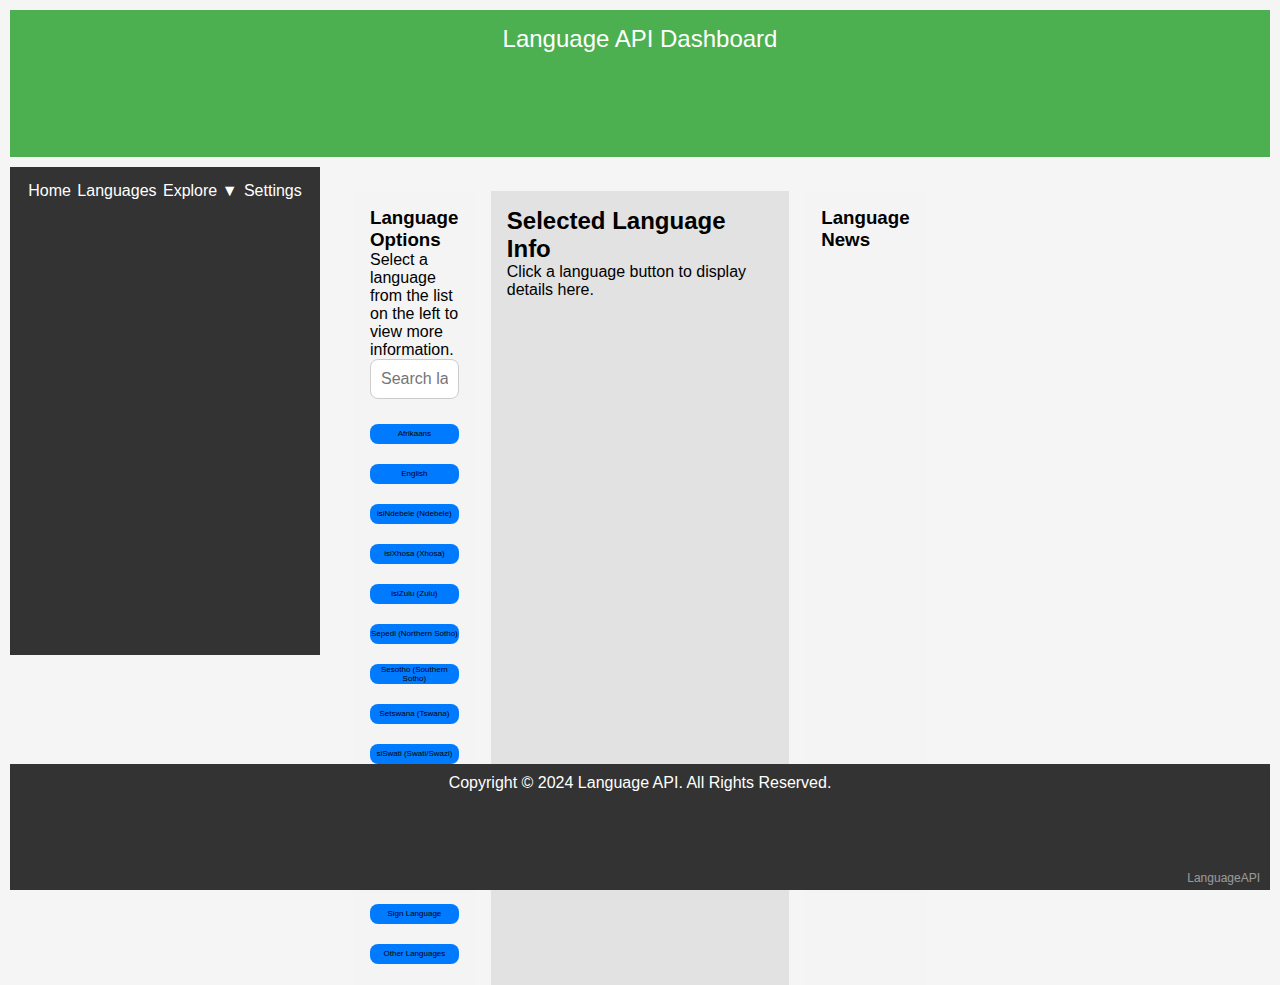
<file: v1.0.1/index.html>
<!DOCTYPE html>
<html lang="en">

<head>
  <meta charset="UTF-8">
  <meta name="viewport" content="width=device-width, initial-scale=1.0">
  <title>Language API - Layout with Dropdown Menu</title>
  <link rel="stylesheet" href="styles.css">
  <style>
   
  </style>
</head>

<body>
  <div class="grid-container">
    <!-- Header Section -->
    <header class="header">Language API Dashboard</header>

    <!-- Navigation Section with Dropdown Menu -->
    <nav class="nav">
      <ul class="nav-menu">
        <li><a href="#">Home</a></li>
        <li><a href="#">Languages</a></li>
        <li class="dropdown">
          <a href="#" class="dropdown-btn">Explore ▼</a>
          <ul class="dropdown-menu">
            <li><a href="#">About</a></li>
            <li><a href="#">Contact</a></li>
            <li><a href="#">Portfolio</a></li>
            <li><a href="#">Clans</a></li>
            <li><a href="#">Races</a></li>
            <li><a href="#">Tribes</a></li>
            <li><a href="#">Cultures</a></li>
            <li><a href="#">Traditions</a></li>
            <li><a href="#">Heritage</a></li>
            <li><a href="#">Calendar</a></li>
          </ul>
        </li>
        <li><a href="#">Settings</a></li>
      </ul>
    </nav>
<div class="container">
  

    <!-- Left Sidebar -->
    <aside class="left-sidebar">
      <h3>Language Options</h3>

      <p>Select a language from the list on the left to view more information.</p>

      <input type="text" id="search" placeholder="Search languages..." />
      <div id="buttonContainer" class="button-container"></div> <!-- Buttons generated here -->
    </aside>

    <!-- Main Content -->
    <main class="main-content">
      <h2>Selected Language Info</h2>
      <p id="languageInfo">Click a language button to display details here.</p>
    </main>

    <!-- Right Sidebar -->
    <aside class="right-sidebar">
      
      <h3>Language News</h3>
    </aside>
  </div>
    <!-- Footer Section -->
    <footer class="footer">
      Copyright © 2024 Language API. All Rights Reserved.
      <span class="watermark">LanguageAPI</span>
    </footer>
  </div>

  <script src="languageAPI.js"></script>
</body>

</html>
</file>
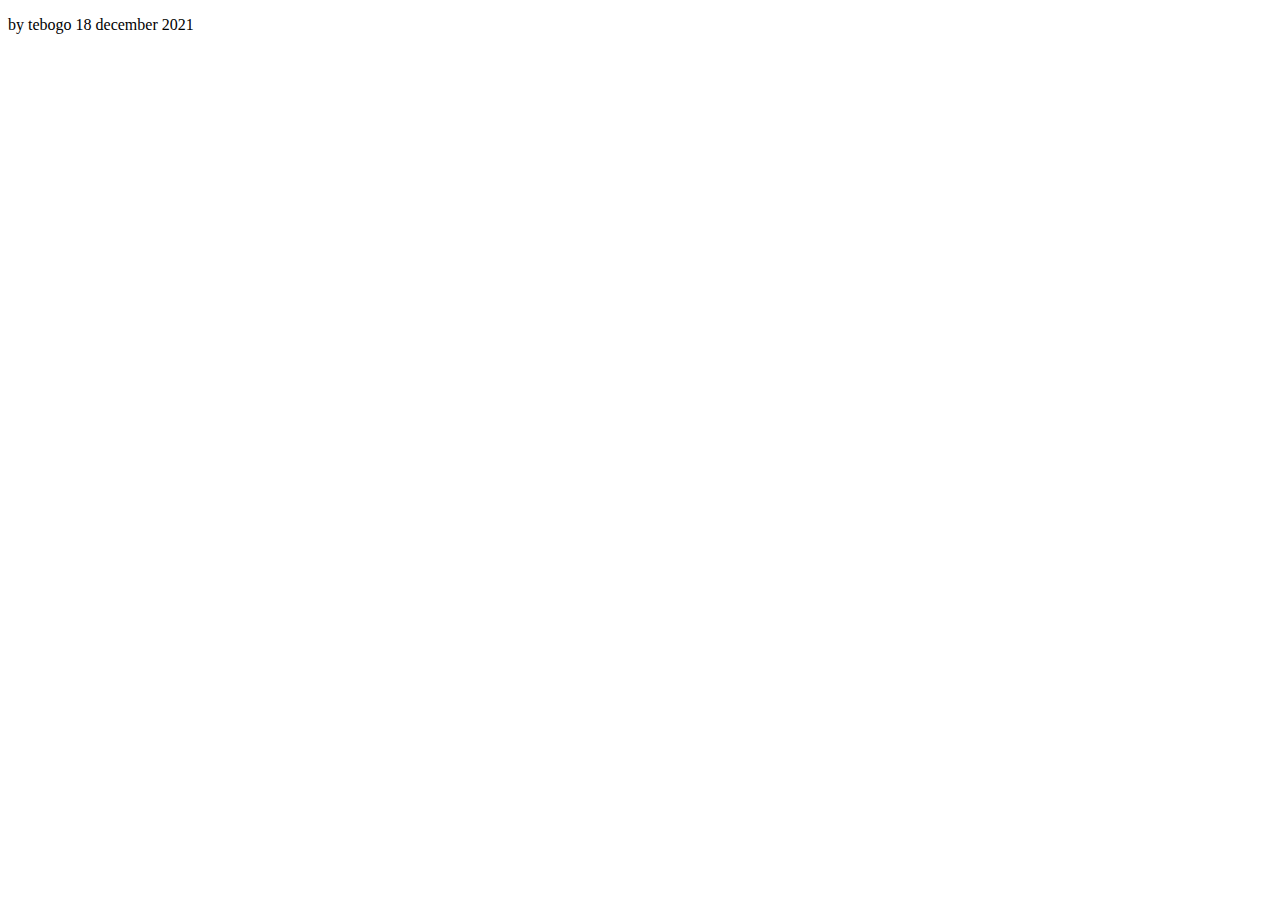
<file: v1.0.0/South Africa languages.html>
<!DOCTYPE html>

<html><head><meta http-equiv="Content-Type" content="text/html; charset=UTF-8">

<style>

button {
    display: inline-block;
    color: auto;
    text-align: center;
    padding: 14px 16px;
    text-decoration: none;
}
.Sign{background-color: pink;}
.Zulu{background-color: pink;}
.SePedi{background-color: pink;}
.Shangane{background-color: pink;}
.Ndebele{background-color: pink;}
.Afrikaans{background-color: pink;}
.Sotho{background-color: pink;}
.Tswana{background-color: pink;}
.Xhosa{background-color: pink;}
.Swati{background-color: pink;}
.Venḓa{background-color: pink;}
.Khoisan{background-color: pink;}
.English{background-color: pink;}
.other{background-color: pink;}
.defaultBtn{background-color: rgb(221, 221, 221);}
</style>
</head>


<body>



<p id="loadBtns"></p>

<footer>by tebogo 18 december 2021</footer>
<script >

for(var i = 0; i < 14; i++){
    document.getElementById("loadBtns").innerHTML += showBtn[i];  
      }

</script>
<script>
var showBtn = [
"<button id='SignLanguage'>Sign Language</button>",   
"<button id='ZuluLanguage'>Zulu</button>",
"<button id='SepediLanguage'>SePedi(Northern Sotho)</button>", 
"<button id='ShanganeLanguage'>Shangane(Tsonga)</button>",  
"<button id='NdebeleLanguage'>Ndebele</button>",
"<button id='AfrikaansLanguage'>Afrikaans</button>",
"<button id='SothoLanguage'>Sotho(Southern Sotho)</button>",  
"<button id='TswanaLanguage'>Tswana</button>", 
"<button id='XhosaLanguage'>Xhosa</button>",
"<button id='SwatiLanguage'>Swati</button>",  
"<button id='VenḓaLanguage'>Venḓa</button>", 
"<button id='KhoisanLanguage'>Khoisan</button>", 
"<button id='EnglishLanguage'>English</button>",
"<button id='OtherLanguages'>Other</button>" 
];
let langBtn0 = document.getElementById("SignLanguage");
let langBtn1 = document.getElementById("ZuluLanguage");
let langBtn2 = document.getElementById("SepediLanguage");
let langBtn3 = document.getElementById("ShanganeLanguage");
let langBtn4 = document.getElementById("NdebeleLanguage");
let langBtn5 = document.getElementById("AfrikaansLanguage");
let langBtn6 = document.getElementById("SothoLanguage");
let langBtn7 = document.getElementById("TswanaLanguage");
let langBtn8 = document.getElementById("XhosaLanguage");
let langBtn9 = document.getElementById("SwatiLanguage");
let langBtn10 = document.getElementById("VenḓaLanguage");
let langBtn11 = document.getElementById("KhoisanLanguage");
let langBtn12 = document.getElementById("EnglishLanguage");
let langBtn13 = document.getElementById("OtherLanguages");

if(localStorage.langStored == "Sign" ){
	langBtn0.className = localStorage.langStored;
}else{}
if(localStorage.langStored == "Zulu"){
	langBtn1.className = localStorage.langStored;
}
if(localStorage.langStored == "SePedi"){
	langBtn2.className = localStorage.langStored;
} 
if(localStorage.langStored == "Shangane"){
	langBtn3.className = localStorage.langStored;
}
if(localStorage.langStored == "Ndebele"){
	langBtn4.className = localStorage.langStored;
}
if(localStorage.langStored == "Afrikaans"){
	langBtn5.className = localStorage.langStored;
}
if(localStorage.langStored == "Sotho"){
	langBtn6.className = localStorage.langStored;
}
if(localStorage.langStored == "Tswana" ){
	langBtn7.className = localStorage.langStored;
}
if(localStorage.langStored == "Xhosa"){
	langBtn8.className = localStorage.langStored;
}
if(localStorage.langStored == "Swati"){
	langBtn9.className = localStorage.langStored;
}  
if(localStorage.langStored == "Venḓa" ){
	langBtn10.className = localStorage.langStored;
}
if(localStorage.langStored == "Khoisan"){
	langBtn11.className = localStorage.langStored;
}
if(localStorage.langStored == "English"){
	langBtn12.className = localStorage.langStored;
}
if(localStorage.langStored == "other"){
	langBtn13.className = localStorage.langStored;
}



langBtn0.addEventListener("click", function(){
  
  localStorage.langStored = "Sign"; 
  langBtn0.className = localStorage.langStored;
 langBtn1.removeAttribute('class', 'Zulu');
 langBtn2.removeAttribute('class', 'SePedi');
 langBtn3.removeAttribute('class', 'Shangane');
 langBtn4.removeAttribute('class', 'Ndebele');
 langBtn5.removeAttribute('class', 'Afrikaans');
 langBtn6.removeAttribute('class', 'Sotho');
 langBtn7.removeAttribute('class', 'Tswana');
 langBtn8.removeAttribute('class', 'Xhosa');
 langBtn9.removeAttribute('class', 'Swati');
 langBtn10.removeAttribute('class', 'Venḓa');
 langBtn11.removeAttribute('class', 'Khoisan');
 langBtn12.removeAttribute('class', 'English');
 langBtn13.removeAttribute('class', 'other');
} );
langBtn1.addEventListener("click", function(){
  localStorage.langStored = "Zulu"; 
  langBtn1.className = localStorage.langStored;
 
 langBtn0.removeAttribute('class', 'Sign');
 langBtn2.removeAttribute('class', 'SePedi');
 langBtn3.removeAttribute('class', 'Shangane');
 langBtn4.removeAttribute('class', 'Ndebele');
 langBtn5.removeAttribute('class', 'Afrikaans');
 langBtn6.removeAttribute('class', 'Sotho');
 langBtn7.removeAttribute('class', 'Tswana');
 langBtn8.removeAttribute('class', 'Xhosa');
 langBtn9.removeAttribute('class', 'Swati');
 langBtn10.removeAttribute('class', 'Venḓa');
 langBtn11.removeAttribute('class', 'Khoisan');
 langBtn12.removeAttribute('class', 'English');
 langBtn13.removeAttribute('class', 'other');


} );
langBtn2.addEventListener("click", function(){
  localStorage.langStored = "SePedi";  
  langBtn2.className = localStorage.langStored;
 langBtn0.removeAttribute('class', 'Sign');
 langBtn1.removeAttribute('class', 'Zulu');
 langBtn3.removeAttribute('class', 'Shangane');
 langBtn4.removeAttribute('class', 'Ndebele');
 langBtn5.removeAttribute('class', 'Afrikaans');
 langBtn6.removeAttribute('class', 'Sotho');
 langBtn7.removeAttribute('class', 'Tswana');
 langBtn8.removeAttribute('class', 'Xhosa');
 langBtn9.removeAttribute('class', 'Swati');
 langBtn10.removeAttribute('class', 'Venḓa');
 langBtn11.removeAttribute('class', 'Khoisan');
 langBtn12.removeAttribute('class', 'English');
 langBtn13.removeAttribute('class', 'other');
} );
langBtn3.addEventListener("click", function(){
  localStorage.langStored = "Shangane"; 
  langBtn3.className = localStorage.langStored;
 langBtn0.removeAttribute('class', 'Sign');
 langBtn1.removeAttribute('class', 'Zulu');
 langBtn2.removeAttribute('class', 'SePedi');
 langBtn4.removeAttribute('class', 'Ndebele');
 langBtn5.removeAttribute('class', 'Afrikaans');
 langBtn6.removeAttribute('class', 'Sotho');
 langBtn7.removeAttribute('class', 'Tswana');
 langBtn8.removeAttribute('class', 'Xhosa');
 langBtn9.removeAttribute('class', 'Swati');
 langBtn10.removeAttribute('class', 'Venḓa');
 langBtn11.removeAttribute('class', 'Khoisan');
 langBtn12.removeAttribute('class', 'English');
 langBtn13.removeAttribute('class', 'other');
} );
langBtn4.addEventListener("click", function(){
  localStorage.langStored = "Ndebele"; 
  langBtn4.className = localStorage.langStored;
 langBtn0.removeAttribute('class', 'Sign');
 langBtn1.removeAttribute('class', 'Zulu');
 langBtn2.removeAttribute('class', 'SePedi');
 langBtn3.removeAttribute('class', 'Shangane');
 langBtn5.removeAttribute('class', 'Afrikaans');
 langBtn6.removeAttribute('class', 'Sotho');
 langBtn7.removeAttribute('class', 'Tswana');
 langBtn8.removeAttribute('class', 'Xhosa');
 langBtn9.removeAttribute('class', 'Swati');
 langBtn10.removeAttribute('class', 'Venḓa');
 langBtn11.removeAttribute('class', 'Khoisan');
 langBtn12.removeAttribute('class', 'English');
 langBtn13.removeAttribute('class', 'other');
} );
langBtn5.addEventListener("click", function(){
  localStorage.langStored = "Afrikaans"; 
  langBtn5.className = localStorage.langStored;
 langBtn0.removeAttribute('class', 'Sign');
 langBtn1.removeAttribute('class', 'Zulu');
 langBtn2.removeAttribute('class', 'SePedi');
 langBtn3.removeAttribute('class', 'Shangane');
 langBtn4.removeAttribute('class', 'Ndebele');
 langBtn6.removeAttribute('class', 'Sotho');
 langBtn7.removeAttribute('class', 'Tswana');
 langBtn8.removeAttribute('class', 'Xhosa');
 langBtn9.removeAttribute('class', 'Swati');
 langBtn10.removeAttribute('class', 'Venḓa');
 langBtn11.removeAttribute('class', 'Khoisan');
 langBtn12.removeAttribute('class', 'English');
 langBtn13.removeAttribute('class', 'other');
} );
langBtn6.addEventListener("click", function(){
  localStorage.langStored = "Sotho"; 
  langBtn6.className = localStorage.langStored;
 langBtn0.removeAttribute('class', 'Sign');
 langBtn1.removeAttribute('class', 'Zulu');
 langBtn2.removeAttribute('class', 'SePedi');
 langBtn3.removeAttribute('class', 'Shangane');
 langBtn4.removeAttribute('class', 'Ndebele');
 langBtn5.removeAttribute('class', 'Afrikaans');
 langBtn7.removeAttribute('class', 'Tswana');
 langBtn8.removeAttribute('class', 'Xhosa');
 langBtn9.removeAttribute('class', 'Swati');
 langBtn10.removeAttribute('class', 'Venḓa');
 langBtn11.removeAttribute('class', 'Khoisan');
 langBtn12.removeAttribute('class', 'English');
 langBtn13.removeAttribute('class', 'other');
} );
langBtn7.addEventListener("click", function(){
  localStorage.langStored = "Tswana";  
  langBtn7.className = localStorage.langStored;
 langBtn0.removeAttribute('class', 'Sign');
 langBtn1.removeAttribute('class', 'Zulu');
 langBtn2.removeAttribute('class', 'SePedi');
 langBtn3.removeAttribute('class', 'Shangane');
 langBtn4.removeAttribute('class', 'Ndebele');
 langBtn5.removeAttribute('class', 'Afrikaans');
 langBtn6.removeAttribute('class', 'Sotho');
 langBtn8.removeAttribute('class', 'Xhosa');
 langBtn9.removeAttribute('class', 'Swati');
 langBtn10.removeAttribute('class', 'Venḓa');
 langBtn11.removeAttribute('class', 'Khoisan');
 langBtn12.removeAttribute('class', 'English');
 langBtn13.removeAttribute('class', 'other');
} );
langBtn8.addEventListener("click", function(){
  localStorage.langStored = "Xhosa"; 
  langBtn8.className = localStorage.langStored;
 langBtn0.removeAttribute('class', 'Sign');
 langBtn1.removeAttribute('class', 'Zulu');
 langBtn2.removeAttribute('class', 'SePedi');
 langBtn3.removeAttribute('class', 'Shangane');
 langBtn4.removeAttribute('class', 'Ndebele');
 langBtn5.removeAttribute('class', 'Afrikaans');
 langBtn6.removeAttribute('class', 'Sotho');
 langBtn7.removeAttribute('class', 'Tswana');
 langBtn9.removeAttribute('class', 'Swati');
 langBtn10.removeAttribute('class', 'Venḓa');
 langBtn11.removeAttribute('class', 'Khoisan');
 langBtn12.removeAttribute('class', 'English');
 langBtn13.removeAttribute('class', 'other');
} );
langBtn9.addEventListener("click", function(){
  localStorage.langStored = "Swati"; 
  langBtn9.className = localStorage.langStored;  
 langBtn0.removeAttribute('class', 'Sign');
 langBtn1.removeAttribute('class', 'Zulu');
 langBtn2.removeAttribute('class', 'SePedi');
 langBtn3.removeAttribute('class', 'Shangane');
 langBtn4.removeAttribute('class', 'Ndebele');
 langBtn5.removeAttribute('class', 'Afrikaans');
 langBtn6.removeAttribute('class', 'Sotho');
 langBtn7.removeAttribute('class', 'Tswana');
 langBtn8.removeAttribute('class', 'Xhosa');
 langBtn10.removeAttribute('class', 'Venḓa');
 langBtn11.removeAttribute('class', 'Khoisan');
 langBtn12.removeAttribute('class', 'English');
 langBtn13.removeAttribute('class', 'other');
} );
langBtn10.addEventListener("click", function(){
  localStorage.langStored = "Venḓa";  
  langBtn10.className = localStorage.langStored;
 langBtn0.removeAttribute('class', 'Sign');
 langBtn1.removeAttribute('class', 'Zulu');
 langBtn2.removeAttribute('class', 'SePedi');
 langBtn3.removeAttribute('class', 'Shangane');
 langBtn4.removeAttribute('class', 'Ndebele');
 langBtn5.removeAttribute('class', 'Afrikaans');
 langBtn6.removeAttribute('class', 'Sotho');
 langBtn7.removeAttribute('class', 'Tswana');
 langBtn8.removeAttribute('class', 'Xhosa');
 langBtn9.removeAttribute('class', 'Swati');
 langBtn11.removeAttribute('class', 'Khoisan');
 langBtn12.removeAttribute('class', 'English');
 langBtn13.removeAttribute('class', 'other');
} );
langBtn11.addEventListener("click", function(){
  localStorage.langStored = "Khoisan"; 
  langBtn11.className = localStorage.langStored;
 langBtn0.removeAttribute('class', 'Sign');
 langBtn1.removeAttribute('class', 'Zulu');
 langBtn2.removeAttribute('class', 'SePedi');
 langBtn3.removeAttribute('class', 'Shangane');
 langBtn4.removeAttribute('class', 'Ndebele');
 langBtn5.removeAttribute('class', 'Afrikaans');
 langBtn6.removeAttribute('class', 'Sotho');
 langBtn7.removeAttribute('class', 'Tswana');
 langBtn8.removeAttribute('class', 'Xhosa');
 langBtn9.removeAttribute('class', 'Swati');
 langBtn10.removeAttribute('class', 'Venḓa');
 langBtn12.removeAttribute('class', 'English');
 langBtn13.removeAttribute('class', 'other');
} );
langBtn12.addEventListener("click", function(){
  localStorage.langStored = "English"; 
  langBtn12.className = localStorage.langStored;
   langBtn0.removeAttribute('class', 'Sign');
 langBtn1.removeAttribute('class', 'Zulu');
 langBtn2.removeAttribute('class', 'SePedi');
 langBtn3.removeAttribute('class', 'Shangane');
 langBtn4.removeAttribute('class', 'Ndebele');
 langBtn5.removeAttribute('class', 'Afrikaans');
 langBtn6.removeAttribute('class', 'Sotho');
 langBtn7.removeAttribute('class', 'Tswana');
 langBtn8.removeAttribute('class', 'Xhosa');
 langBtn9.removeAttribute('class', 'Swati');
 langBtn10.removeAttribute('class', 'Venḓa');
 langBtn11.removeAttribute('class', 'Khoisan');
 langBtn13.removeAttribute('class', 'other');
} );
langBtn13.addEventListener("click", function(){
 
 localStorage.langStored = "other"; 
  langBtn13.className = localStorage.langStored;
  langBtn0.removeAttribute('class', 'Sign');
 langBtn1.removeAttribute('class', 'Zulu');
 langBtn2.removeAttribute('class', 'SePedi');
 langBtn3.removeAttribute('class', 'Shangane');
 langBtn4.removeAttribute('class', 'Ndebele');
 langBtn5.removeAttribute('class', 'Afrikaans');
 langBtn6.removeAttribute('class', 'Sotho');
 langBtn7.removeAttribute('class', 'Tswana');
 langBtn8.removeAttribute('class', 'Xhosa');
 langBtn9.removeAttribute('class', 'Swati');
 langBtn10.removeAttribute('class', 'Venḓa');
 langBtn11.removeAttribute('class', 'Khoisan');
 langBtn12.removeAttribute('class', 'English');

} );


  

</script>


</body></html>
</file>
<file: v1.0.1/styles.css>
/* Reset some default styles */
* {
  margin: 0;
  padding: 0;
  box-sizing: border-box;
  font-family: Arial, sans-serif;
}

body {
  background-color: #f5f5f5;
}

/* Grid Container */
.grid-container {
  display: grid;
  grid-template-areas:
    "header header header"
    "nav main-content right-sidebar"
    "left-sidebar main-content right-sidebar"
    "footer footer footer";
  grid-template-columns: 1fr 2fr 1fr;
  gap: 10px;
  min-height: 100vh;
  padding: 10px;
}

/* Layout Sections */
.header {
  grid-area: header;
  background-color: #4CAF50;
  color: white;
  text-align: center;
  padding: 15px;
  font-size: 24px;
}

.nav {
  grid-area: nav;
  background-color: #333;
  padding: 15px;
}

.nav-menu {
  list-style: none;
  display: flex;
  justify-content: space-around;
  align-items: center;
}

.nav-menu a {
  color: white;
  text-decoration: none;
}

.dropdown {
  position: relative;
}

.dropdown-menu {
  display: none;
  position: absolute;
  top: 100%;
  left: 0;
  background-color: white;
  box-shadow: 0 4px 8px rgba(0, 0, 0, 0.1);
  list-style: none;
  padding: 10px;
}

.dropdown-menu a {
  color: black;
  padding: 5px 10px;
  display: block;
  text-decoration: none;
}

.dropdown-menu a:hover {
  background-color: #f0f0f0;
}

.language-btn {
  display: block;
  margin: 5px 0;
  height: 20px;
  width: 100%;
  background-color: #007bff;
  border: none;
  cursor: pointer;
  font-size: 8px;
  border-radius: 8px;
  overflow: hidden;
  transition: background-color 0.3s ease;
  -webkit-transition: background-color 0.3s ease;
  -moz-transition: background-color 0.3s ease;
  -ms-transition: background-color 0.3s ease;
  -o-transition: background-color 0.3s ease;
  -webkit-border-radius: 8px;
  -moz-border-radius: 8px;
  -ms-border-radius: 8px;
  -o-border-radius: 8px;
}

.language-btn:hover {
  background-color: #0056b3;
}

.language-btn:active {
  background-color: #0623a5;
  color: white;
}

.button-container {
  display: flex;
  flex-wrap: wrap;
  gap: 10px;
  justify-content: center;
}

.container {
  display: flex;
  flex-wrap: wrap;
  padding: 1rem;
  height: 400px;
}

.left-sidebar,
.right-sidebar {
  flex: 1;
  background: #f4f4f4;
  padding: 1rem;
  margin: 0.5rem;
  overflow: auto;
}

.main-content {
  flex: 3;
  background: #e2e2e2;
  padding: 1rem;
  margin: 0.5rem;
  overflow: auto;

}

.footer {
  grid-area: footer;
  background-color: #333;
  color: white;
  text-align: center;
  padding: 10px;
  position: relative;
}

.watermark {
  position: absolute;
  bottom: 5px;
  right: 10px;
  opacity: 0.5;
  font-size: 12px;
}

/* Responsive Layout */
@media (max-width: 768px) {
  .grid-container {
    grid-template-areas:
      "header"
      "nav"
      "main-content"
      "left-sidebar"
      "right-sidebar"
      "footer";
    grid-template-columns: 1fr;
  }

  .nav-menu {
    flex-direction: column;
    align-items: center;
  }
}

#search {
  width: 100%;
  padding: 10px;
  margin-bottom: 20px;
  font-size: 16px;
  border-radius: 8px;
  border: 1px solid #ccc;
}

.hidden {
  display: none;
}

/*
 body {
      font-family: Arial, sans-serif;
      margin: 0;
      padding: 20px;
      background-color: #f5f5f5;
    }

    



    button {
      padding: 14px 20px;
      border: none;
      border-radius: 8px;
      cursor: pointer;
      font-size: 18px;
      color: white;
      background-color: #007bff;
      transition: background-color 0.3s ease;
    }

    button:hover {
      background-color: #0056b3;
    }

   

    

*/
</file>
